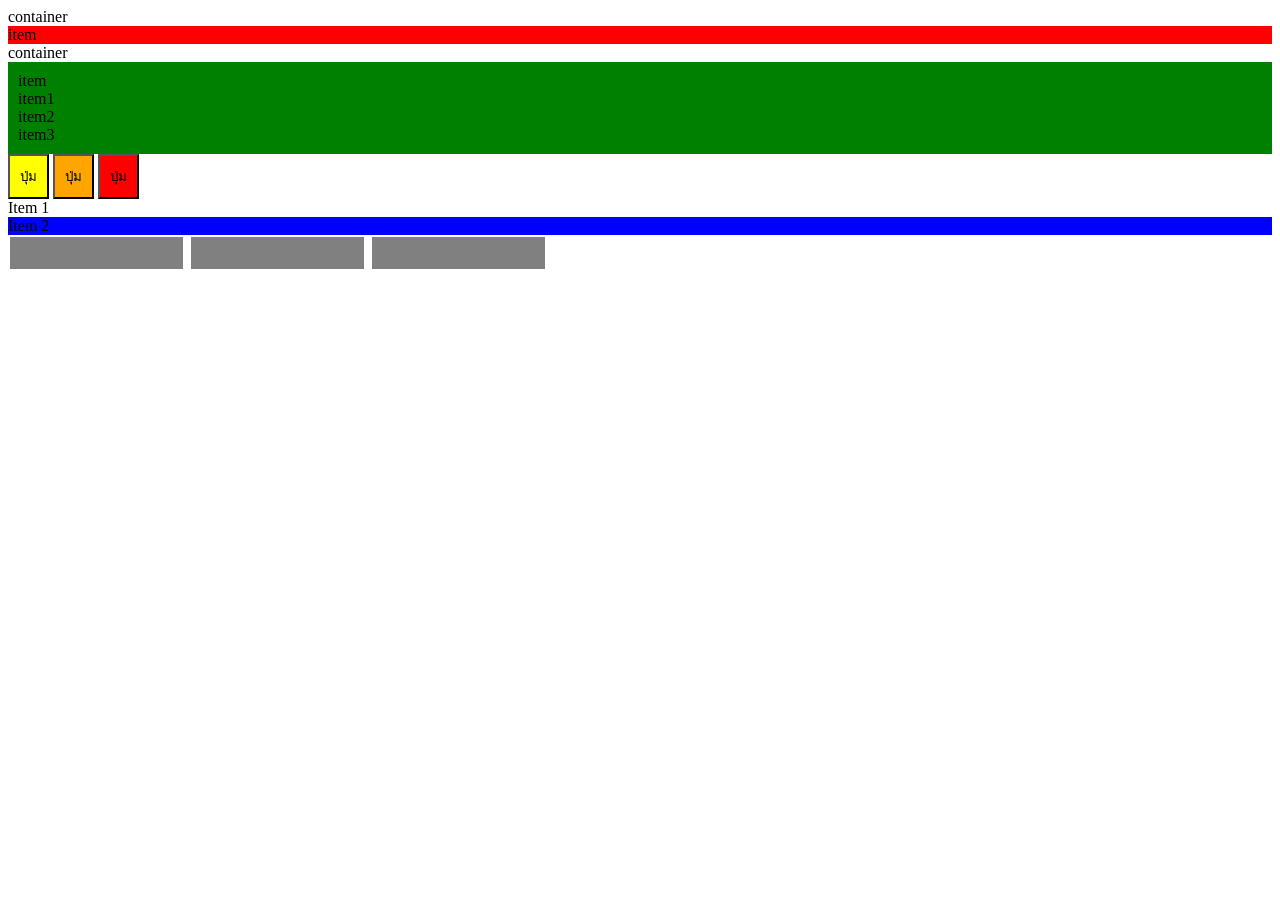
<file: index2.html>
<!DOCTYPE html>
<html lang="en">
<head>
    <meta charset="UTF-8">
    <meta name="viewport" content="width=device-width, initial-scale=1.0">
    <title>Document</title>
    <style>
        .container .item {
            background-color: red;
        }
        .footer-container .item {
            background-color: blue;
        }
        .main-container > .item {
            background-color: green;
            padding: 10px;
        }
        .button {
            background-color: yellow;
            padding: 10px;
        }
        .button.active{
            background-color: orange;
            padding: 10px;
        }
        .button.danger{
            background-color: red;
            padding: 10px;
        }
        .item1 + .item2{
            background-color: blue;
        }
        input[type="text"]{
            background-color: gray;
            border: 2px;
            height: 30px;
            margin: 2px
        }
    </style>
</head>
<body>
    <!-- 1.item เป็นลูก container -->
    <div class="container">
        container
        <div class="item">
            item
        </div>
    </div>
    <!-- 2.item เป็นลูก main-container แค่ชั้นเดียว -->
    <div class="main-container">
        container
        <div class="item">
            item
            <div class="item">
                item1
            </div>
            <div class="item">
                item2
            </div>
            <div class="item">
                item3
            </div>
        </div>
    </div>

    <!-- 3.มี class ติดกัน -->
    <button class="button">ปุ่ม</button>
    <button class="button active">ปุ่ม</button>
    <button class="button danger">ปุ่ม</button>

    <!-- 4.มี class เป็นเพื่อนกัน  -->
    <div class="item1">Item 1</div>
    <div class="item2">Item 2</div>

    <!-- 5.attribute selector -->
     <input type="text" name="username">
     <input type="text" name="password">
     <input type="text" name="email">
</body>
</html>
</file>
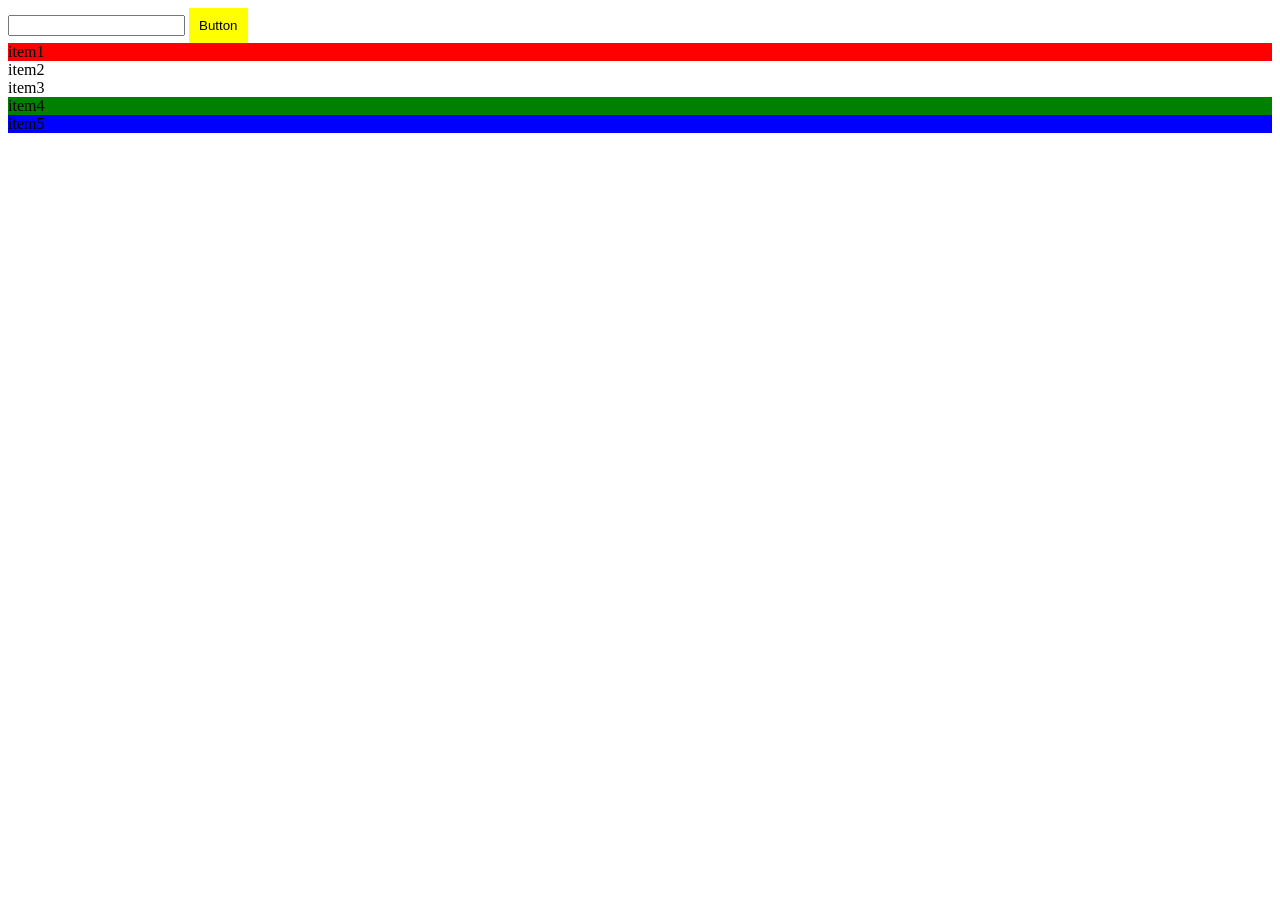
<file: index3.html>
<!DOCTYPE html>
<html lang="en">
<head>
    <meta charset="UTF-8">
    <meta name="viewport" content="width=device-width, initial-scale=1.0">
    <title>Document</title>
    <style>
        .button{
            background-color: yellow;
            padding: 10px;
            border: 0px;
        }
        .button:hover{
            background-color: orange;
        }
        .button:active{
            background-color: red;
        }
        .button:focus{
            background-color: green;
        }      
        input:focus{
            background-color: blue;
        }  
        .container .item:first-child{
            background-color: red;
        }
        .container .item:nth-child(4){
            background-color: green;
        }
        .container .item.item:last-child{
            background-color: blue;
        }
    </style>
</head>
<body>
    <!-- hover คือ วาง active = คลิก focus = cursor -->
     <input type="text">
    <button class="button">Button</button>

    <div class="container">
        <div class="item">item1</div>
        <div class="item">item2</div>
        <div class="item">item3</div>
        <div class="item">item4</div>
        <div class="item">item5</div>
    </div>
</body>
</html>
</file>
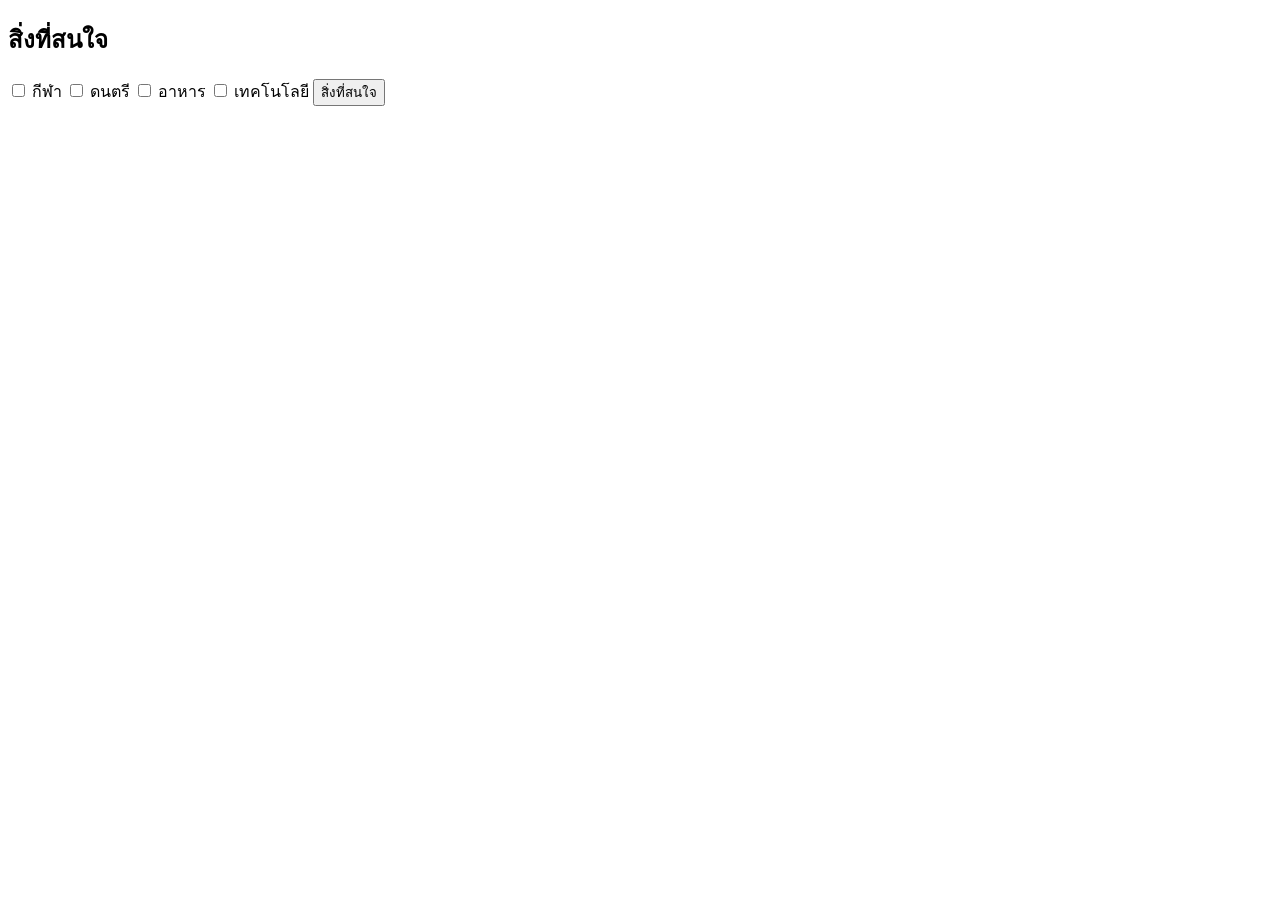
<file: testjs.html>
<!DOCTYPE html>
<html lang="en">
<head>
    <meta charset="UTF-8">
    <meta name="viewport" content="width=device-width, initial-scale=1.0">
    <title>Document</title>
</head>
<body>
    <div>
        <h2>สิ่งที่สนใจ</h2>
        <div id="content"></div>
    </div>

    <input type="checkbox" name="interest" id="interest" value="กีฬา"> กีฬา
    <input type="checkbox" name="interest" id="interest" value="ดนตรี"> ดนตรี
    <input type="checkbox" name="interest" id="interest" value="อาหาร"> อาหาร   
    <input type="checkbox" name="interest" id="interest" value="เทคโนโลยี"> เทคโนโลยี
    <button onclick="submitInterest()">สิ่งที่สนใจ</button>
    <script>
        function submitInterest() {
            //เลือกไปยัง checkbox ทั้งหมด
            let interestDOM = document.querySelectorAll('input[name=interest]');
            let contentHTML = '<ul>';
            //เอาค้าออกมาเฉพาะที่เลือก
            for (let i = 0; i < interestDOM.length; i++) {
                if (interestDOM[i].checked) {
                    contentHTML('<li>' + interestDOM[i].value + '</li>');
                }
            }
            //วนค่าตัวที่เลือกใส่ html กลับเข้าไป
            contentHTML += '</ul>';
            console.log(contentHTML);
            //เอาค่าที่เลือกไปแสดง
            let contentDOM = document.getElementById('content');
            contentDOM.innerHTML = contentHTML;
        }
       
    </script>
</body>
</html>
</file>
